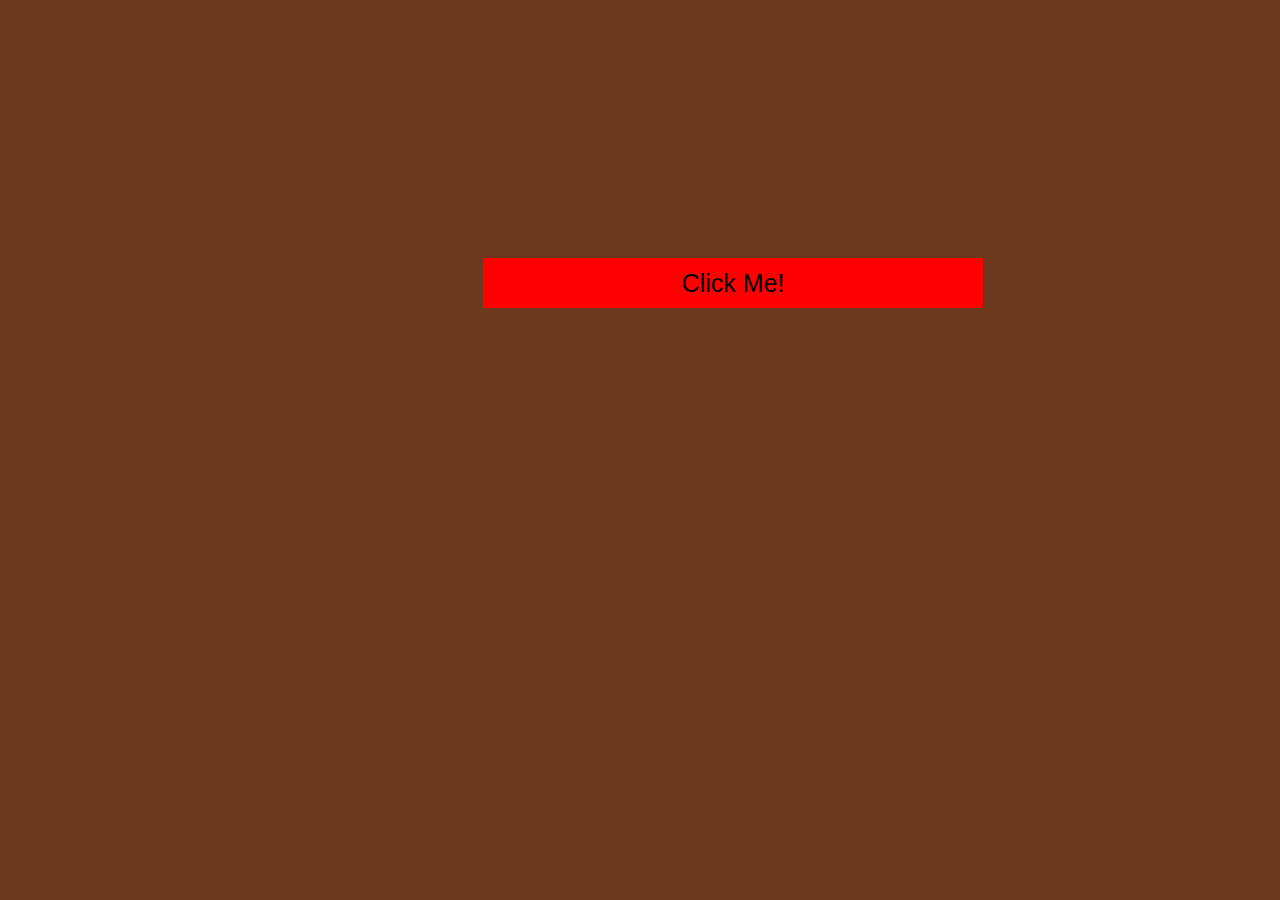
<file: index.html>
<!doctype html> 

<html>
    <head>
        <title>Welcome to Pumpkinland!</title>
        <script src="https://ajax.googleapis.com/ajax/libs/jquery/3.1.1/jquery.min.js"></script>
        <script src="script.js"></script>
        <link rel="stylesheet" type="text/css" href="style.css">
    </head>
    
    <body>
        <div class="opening">
            <button id="entersite"><a href="home.html">ENTER</a></button>
        </div>
        <button id="welcomebutton">Click Me!</button>
        </div>
    </body>

</html>
</file>
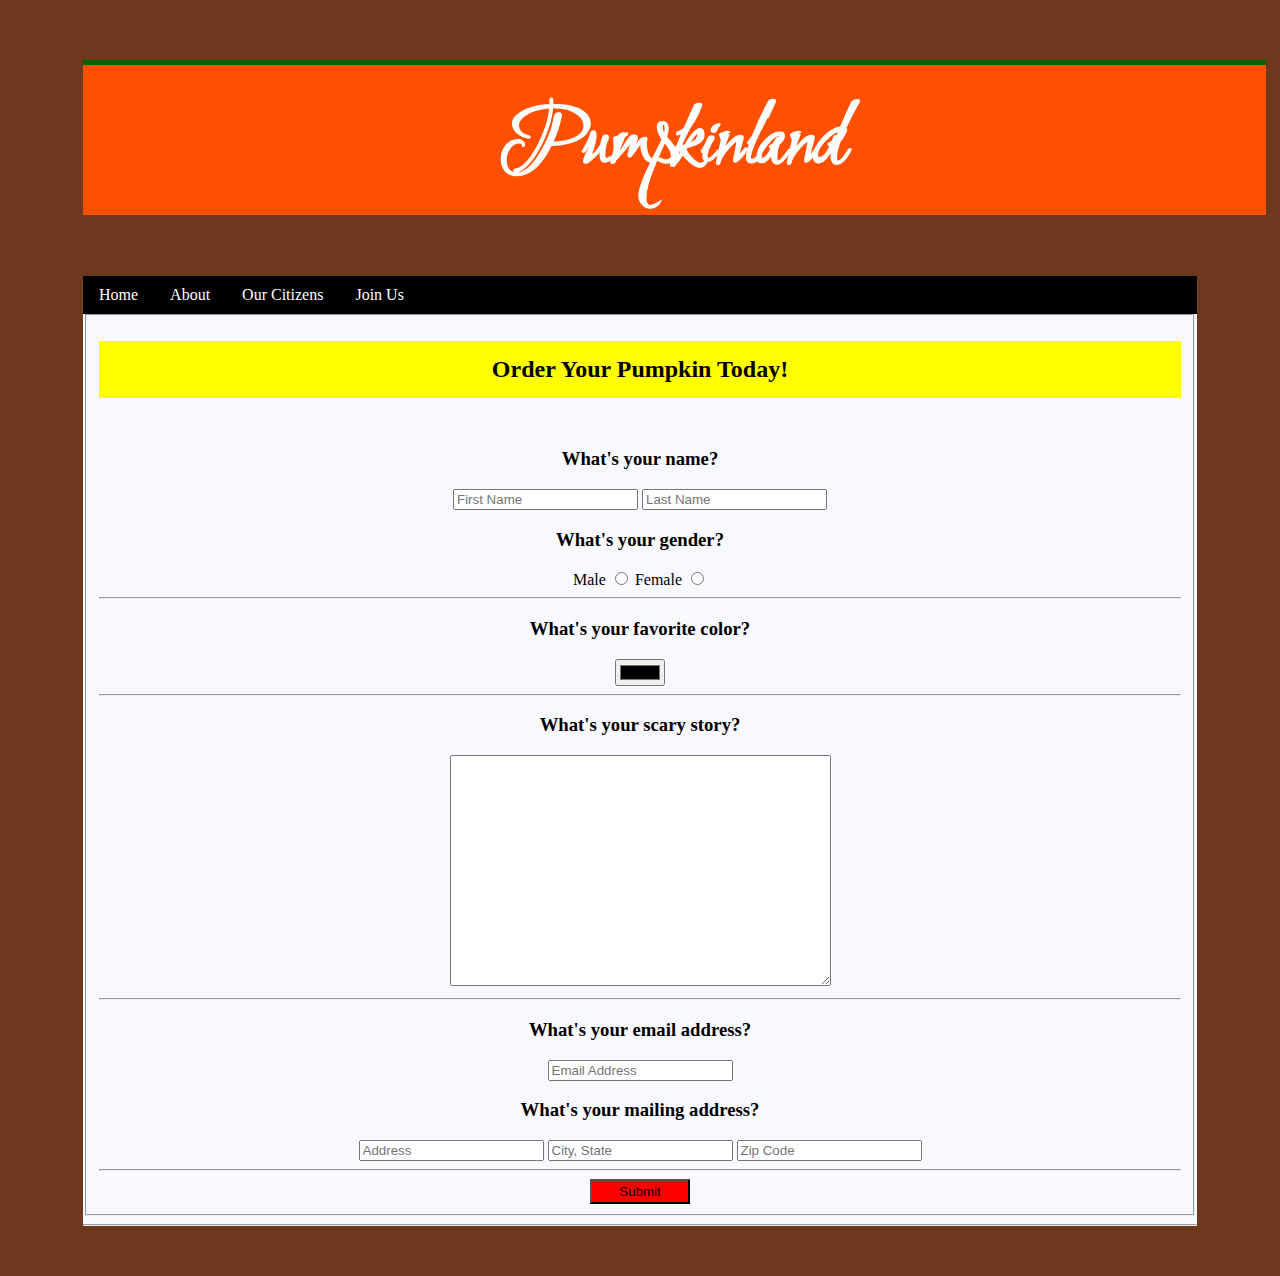
<file: contact.html>
<!doctype html>

<html>
    
    <head>
    <title>Pumpkinland | Join Us</title>
    <script src="https://ajax.googleapis.com/ajax/libs/jquery/3.1.1/jquery.min.js"></script>
    <script src="script.js"></script>
    <link rel="stylesheet" type="text/css" href="style.css">
    <link href="https://fonts.googleapis.com/css?family=Ruthie" rel="stylesheet">
    </head>
    
    <body>
        <h1 class="title">Pumpkinland</h1>
        <div class="everything">
        <nav>
            <ul class="nav">
                <li id="page"><a href="home.html">Home</a></li>
                <li id="page"><a href="about.html">About</a></li>
                <li id="page"><a href="testimonials.html">Our Citizens</a></li>
                <li id="page"><a href="contact.html">Join Us</a></li>
            </ul>
        </nav>
        
        <div id="form">
        <form action="javascript:submitForm()">
            <fieldset>
                <h2 id="formtitle">Order Your Pumpkin Today!</h2>
                <p></p>
                <h3>What's your name?</h3>
                <input type="text" name="firstname" placeholder="First Name">
                <input type="text" name="lastname" placeholder="Last Name">
                <h3>What's your gender?</h3>
                Male <input type="radio" name="gender" value="male"> 
                Female <input type="radio" name="gender" value="female">
                <hr>
                <h3>What's your favorite color?</h3>
                <input type="color" name="favoriteColor">
                <hr>
                <h3>What's your scary story?</h3>
                <textarea name="story" rows="15" cols="45" maxlength="2500"></textarea>
                <hr>
                <h3>What's your email address?</h3>
                <input type="email" name="email" placeholder="Email Address">
                <h3>What's your mailing address?</h3>
                <input type="text" name="address" placeholder="Address">
                <input type="text" name="citystate" placeholder="City, State">
                <input tpe="text" name="zip" placeholder="Zip Code">
                <hr>
                <input id="submit" type="submit">
            </fieldset>
        </form>
        </div>
            
        <hr>
        </div>
    </body>

</html>
</file>
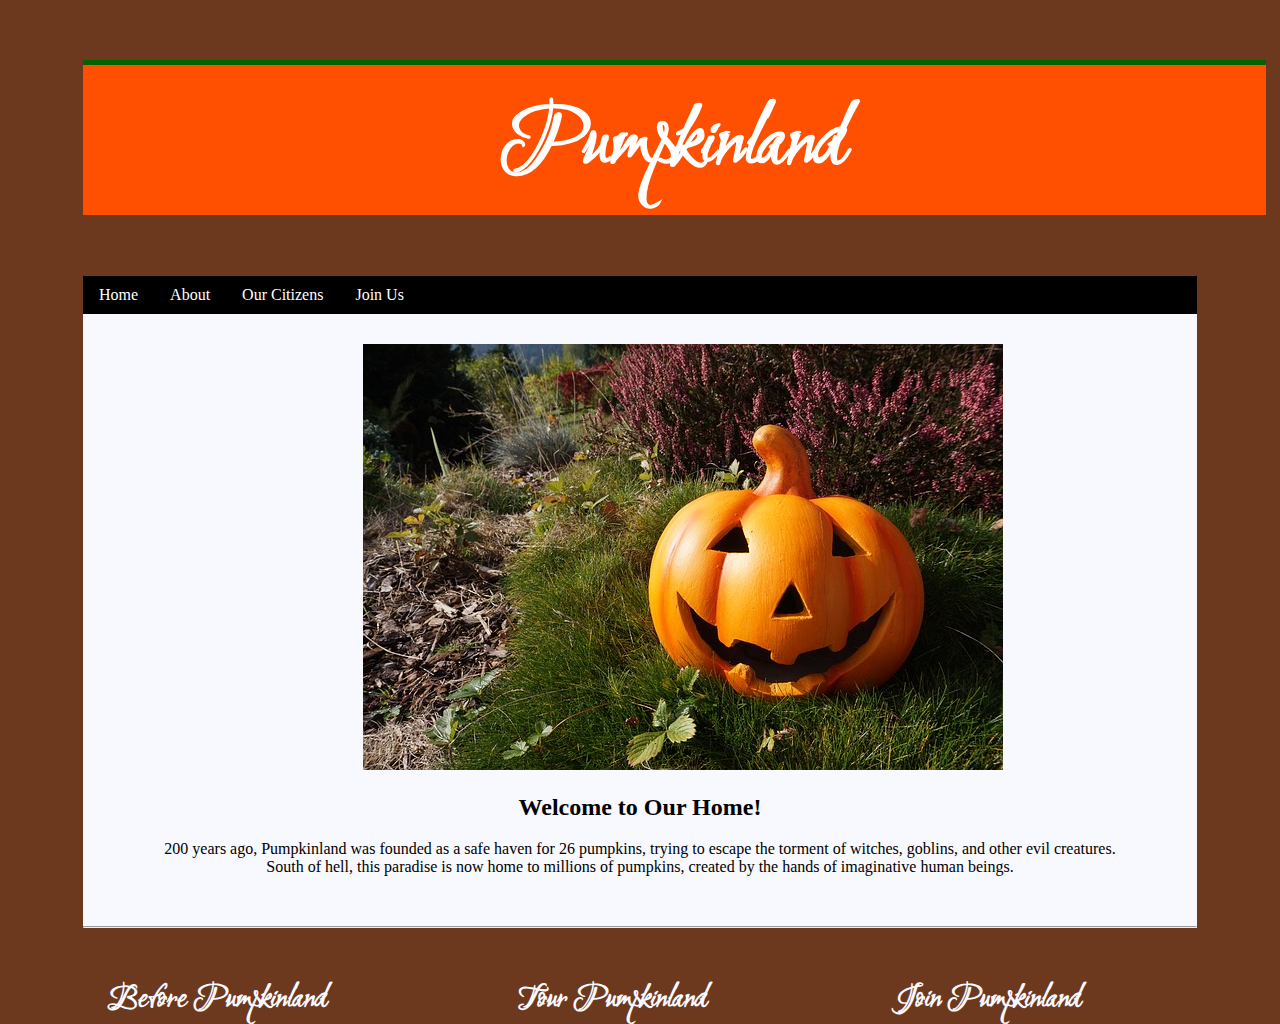
<file: home.html>
<!doctype html>

<html>
    
    <head>
    <title>Pumpkinland | Home</title>
    <script src="https://ajax.googleapis.com/ajax/libs/jquery/3.1.1/jquery.min.js"></script>
    <script src="script.js"></script>
    <link rel="stylesheet" type="text/css" href="style.css">
    <link href="https://fonts.googleapis.com/css?family=Ruthie" rel="stylesheet">
    </head>

    <body>
        <h1 class="title">Pumpkinland</h1>
        <div class="everything">
            <nav>
                <ul class="nav">
                    <li id="page"><a href="home.html">Home</a></li>
                    <li id="page"><a href="about.html">About</a></li>
                    <li id="page"><a href="testimonials.html">Our Citizens</a></li>
                    <li id="page"><a href="contact.html">Join Us</a></li>
                </ul>
            </nav>
        
            <img src="Images/pumpkin-980587_640.jpg" alt="Pumkinland"> 
            <h2>Welcome to Our Home!</h2>
            <p>200 years ago, Pumpkinland was founded as a safe haven for 26 pumpkins, trying to escape the torment of witches, goblins, and other evil creatures. South of hell, this paradise is now home to millions of pumpkins, created by the hands of imaginative human beings.</p>
            <hr>
        </div>
        <div class="everything2">
            <div class="expander">
				<h2><a href="contact.html">Join Pumpkinland</a></h2>
            </div>
            <div class="expander">
				<h2><a href="testimonials.html">Tour Pumpkinland</a></h2>
			</div>
            <div class="expander">
				<h2><a href="about.html">Before Pumpkinland</a></h2>
            </div>
        </div>
    </body>
</html>
</file>
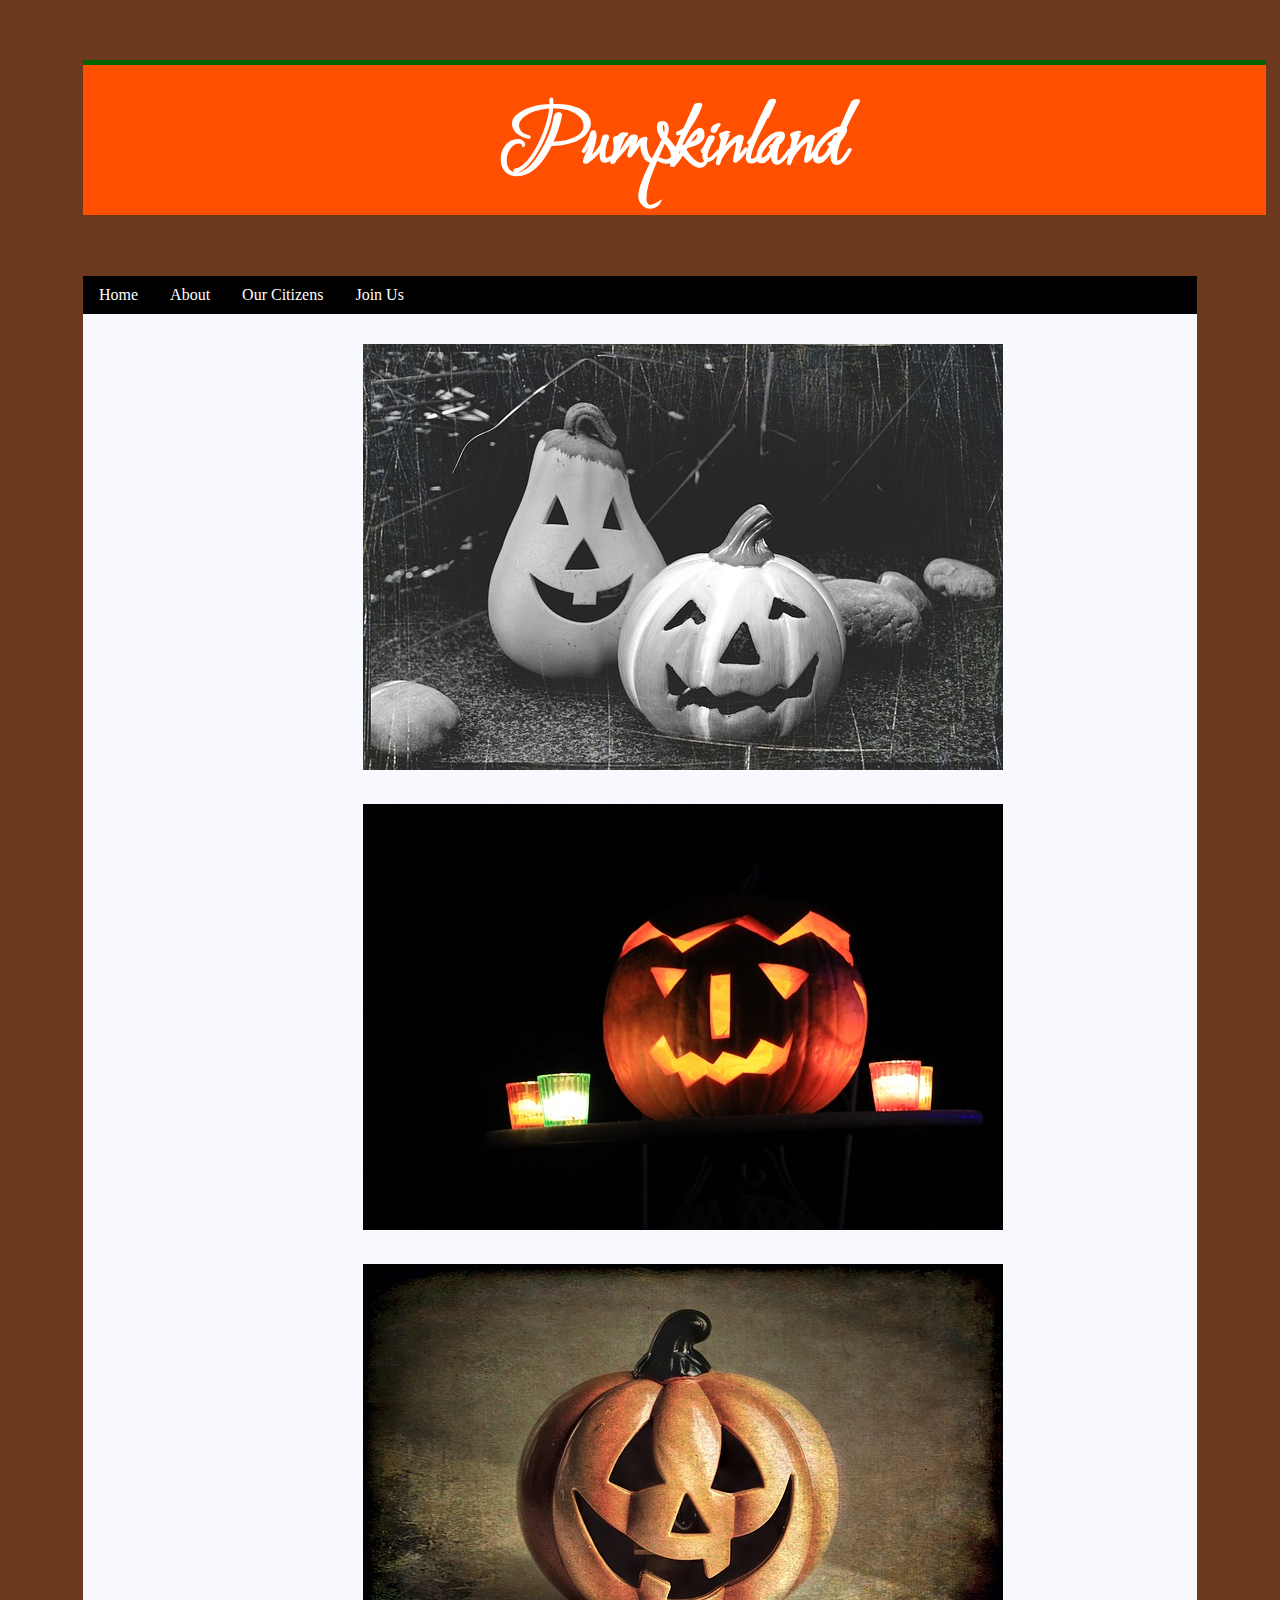
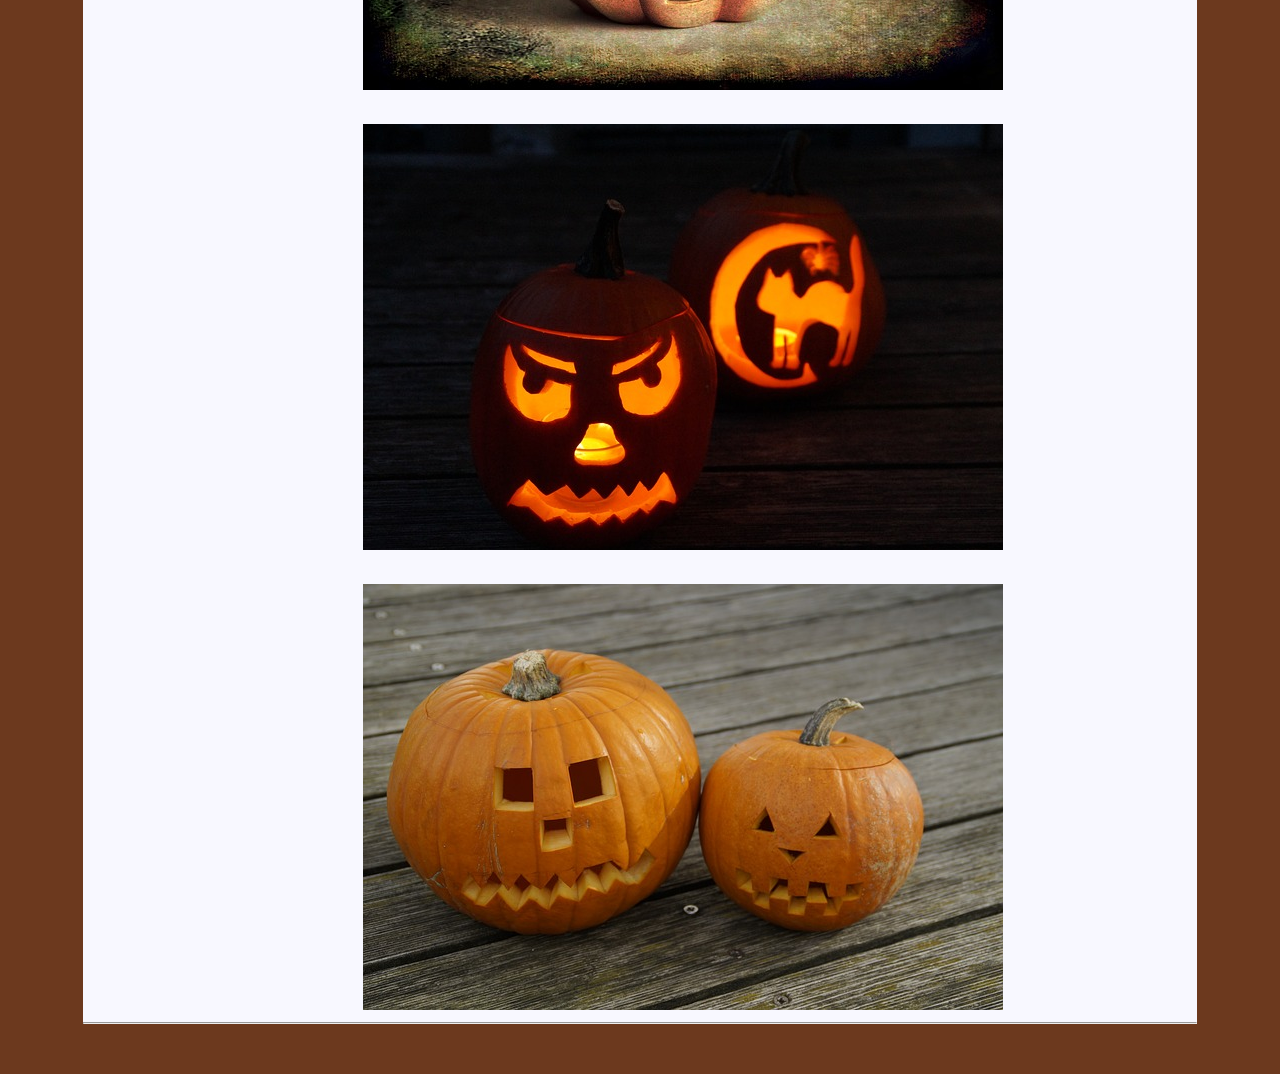
<file: testimonials.html>
<!doctype html>

<html>
    
    <head>
    <title>Pumpkinland | Our Citizens</title>
    <script src="https://ajax.googleapis.com/ajax/libs/jquery/3.1.1/jquery.min.js"></script>
    <script src="script.js"></script>  
    <link rel="stylesheet" type="text/css" href="style.css">
    <link href="https://fonts.googleapis.com/css?family=Ruthie" rel="stylesheet">
    </head>
    
    <body>
        <h1 class="title">Pumpkinland</h1>
        <div class="everything">
        <nav>
            <ul class="nav">
                <li id="page"><a href="home.html">Home</a></li>
                <li id="page"><a href="about.html">About</a></li>
                <li id="page"><a href="testimonials.html">Our Citizens</a></li>
                <li id="page"><a href="contact.html">Join Us</a></li>
            </ul>
        </nav>
        
            <div class="pastpumpkins">
                <div id="pumpkinimg1">
                        <img src="Images/halloween-1696848_640.jpg" alt="Mary and Rebecca">
						<p id="history1">Mary and Rebecca live in the hills of Pumpkinland! Sweet as pie, they both enjoy baking, crafting, and other homey projects.</p>
                </div>
                <div id="pumpkinimg2">
                        <img src="Images/halloween-473053_640.jpg" alt="Jaime">
						<p id="history2">Jaime is Pumpkinland's lantern. A possessor of supernatural powers (stolen from witches), he guards the town from its archenemies and potrals its neighborhoods.</p>
                </div>
                <div id="pumpkinimg3">
                        <img src="Images/jack-o-lantern-1679164_640.jpg" alt="Susan">
						<p id="history3">A perfectionist, Susan is a straight A student at Pumpkinland High School. With her perfect attendance and GPA, she is applying to the prestigious Pumpkinland University in the Spring.</p>
                </div>
                <div id="pumpkinimg4">
						<img src="Images/pumpkin-1005032_640.jpg" alt="Bill">
						<p id="history4">Bill is a complicated pumpkin. Born and raised in Pumpkinland, he began sympathizing with the witches and goblins of hell, being given supernatural abilities by them as their student. After attempting to lead rebellion in Pumpkinland 5 years ago, he was sentenced to spend the rest of his life in prison. Currently, he can be found practicing the dark arts in his cell. </p>
                </div>
				<div id="pumpkinimg5">
						<img src="Images/pumpkin-201117_640.jpg" alt="Timothy and Blake">
						<p id="history5">Timothy and Blake are the ministers of Pumpkinland's Temple. Every morning, they send prayers to the earth and thank it for giving each pumpkin a life.</p>
					<hr>
                </div>
            </div>
		</div>
    </body>

</html>
</file>
<file: style.css>
body {
  background-color: #6c391e; }

button {
  border: none; }

#welcomebutton {
  background-color: red;
  height: 50px;
  width: 500px;
  font-size: 25px;
  margin-left: 475px;
  margin-top: 250px;
  transition: 1s all; }

#welcomebutton:hover {
  background-color: black;
  color: white;
  transition: 1s all; }

.opening {
  display: none;
  background-image: url(Images/black-2909_640.jpg);
  height: 1000px;
  width: 2000px; }

img {
  margin-left: 280px;
  margin-top: 30px; }

#entersite {
  display: none;
  background-color: red;
  height: 50px;
  width: 500px;
  font-size: 25px;
  margin-left: 475px;
  margin-top: 250px; }

#entersite:hover {
  background-color: black;
  color: white;
  transition: 1s all; }

a {
  text-decoration: none;
  color: black; }

a:hover {
  color: white; }

h1 {
  padding-top: 25px;
  padding-bottom: 25px;
  font-family: 'Ruthie', cursive;
  font-size: 90px;
  text-align: center;
  color: white; }

.title {
  background-color: #ff4f00;
  height: 100px;
  width: 1183px;
  margin-right: 75px;
  margin-left: 75px;
  border-top: solid 5px #006400; }

h2 {
  text-align: center; }

.everything {
  background: ghostwhite;
  margin-right: 75px;
  margin-left: 75px;
  margin-top: 10px;
  margin-bottom: 50px; }

nav ul {
  list-style-type: none;
  margin: 0;
  padding: 0;
  overflow: hidden;
  background-color: black; }

nav li {
  float: left; }

nav li a {
  display: block;
  color: white;
  text-align: center;
  padding-top: 10px;
  padding-left: 16px;
  padding-right: 16px;
  padding-bottom: 10px;
  text-decoration: none; }

nav li a:hover {
  background-color: #ff4f00; }

ul li h1 {
  font-family: 'Rochester', cursive;
  color: #ff4f00; }
ul li h2 {
  font-family: 'Rochester', cursive;
  color: red; }
ul li h3 {
  font-family: 'Rochester', cursive;
  font-size: 18px;
  color: darkred;
  text-align: center; }

p {
  margin-left: 75px;
  margin-right: 75px;
  margin-bottom: 50px;
  text-align: center; }

.expander a {
  cursor: pointer;
  float: right;
  margin-right: 190px;
  border-bottom: solid 2px transparent;
  font-family: 'Ruthie', cursive;
  font-size: 35px;
  color: ghostwhite;
  transition: 0.5s all; }

.expander a:hover {
  border-bottom: solid 2px #ff4f00;
  color: #ff4f00;
  transition: 0.5s all; }

.spooky {
  background-color: black; }

#boo {
  margin-left: 350px; }

#doubleboo {
  margin-left: 350px;
  opacity: 50%; }

#spooky {
  background-color: dimgray;
  height: 50px;
  width: 500px;
  font-size: 25px;
  margin-left: 415px;
  margin-top: 125px;
  transition: 1s all; }

#spooky:hover {
  background-color: black;
  color: white;
  transition: 1s all; }

#history1 {
  display: none; }

#history2 {
  display: none; }

#history3 {
  display: none; }

#history4 {
  display: none; }

#history5 {
  display: none; }

form {
  text-align: center;
  border-style: none; }

#formtitle {
  background-color: yellow;
  padding: 15px; }

#submit {
  background-color: red;
  height: 25px;
  width: 100px; }

/*# sourceMappingURL=style.css.map */
</file>
